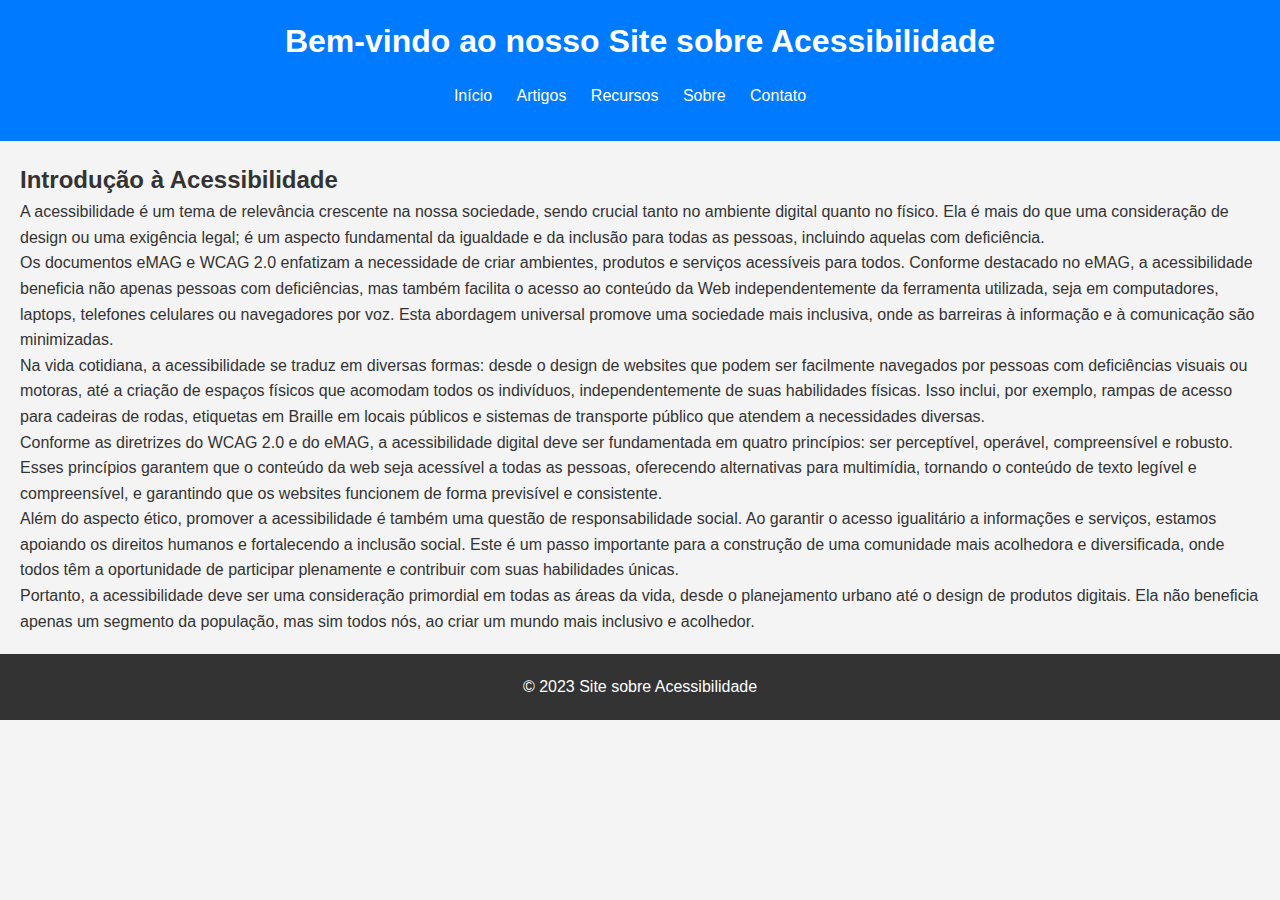
<file: index.html>
<!DOCTYPE html>
<html lang="pt-br">
    <head>
        <meta charset="UTF-8" />
        <meta name="viewport" content="width=device-width, initial-scale=1.0" />
        <title>Site sobre Acessibilidade</title>
        <link rel="stylesheet" href="styles.css" />
    </head>
    <body>
        <header>
            <h1>Bem-vindo ao nosso Site sobre Acessibilidade</h1>
            <nav>
                <ul>
                    <li><a href="index.html">Início</a></li>
                    <li><a href="artigos.html">Artigos</a></li>
                    <li><a href="recursos.html">Recursos</a></li>
                    <li><a href="sobre.html">Sobre</a></li>
                    <li><a href="contato.html">Contato</a></li>
                </ul>
            </nav>
        </header>
        <main>
            <section>
                <h2>Introdução à Acessibilidade</h2>
                <p>
                    A acessibilidade é um tema de relevância crescente na nossa sociedade, sendo crucial tanto no ambiente digital quanto no físico.
                    Ela é mais do que uma consideração de design ou uma exigência legal; é um aspecto fundamental da igualdade e da inclusão para
                    todas as pessoas, incluindo aquelas com deficiência.
                </p>
                <p>
                    Os documentos eMAG e WCAG 2.0 enfatizam a necessidade de criar ambientes, produtos e serviços acessíveis para todos. Conforme
                    destacado no eMAG, a acessibilidade beneficia não apenas pessoas com deficiências, mas também facilita o acesso ao conteúdo da Web
                    independentemente da ferramenta utilizada, seja em computadores, laptops, telefones celulares ou navegadores por voz​​. Esta
                    abordagem universal promove uma sociedade mais inclusiva, onde as barreiras à informação e à comunicação são minimizadas.
                </p>
                <p>
                    Na vida cotidiana, a acessibilidade se traduz em diversas formas: desde o design de websites que podem ser facilmente navegados
                    por pessoas com deficiências visuais ou motoras, até a criação de espaços físicos que acomodam todos os indivíduos,
                    independentemente de suas habilidades físicas. Isso inclui, por exemplo, rampas de acesso para cadeiras de rodas, etiquetas em
                    Braille em locais públicos e sistemas de transporte público que atendem a necessidades diversas.
                </p>
                <p>
                    Conforme as diretrizes do WCAG 2.0 e do eMAG, a acessibilidade digital deve ser fundamentada em quatro princípios: ser
                    perceptível, operável, compreensível e robusto​​. Esses princípios garantem que o conteúdo da web seja acessível a todas as
                    pessoas, oferecendo alternativas para multimídia, tornando o conteúdo de texto legível e compreensível, e garantindo que os
                    websites funcionem de forma previsível e consistente.
                </p>
                <p>
                    Além do aspecto ético, promover a acessibilidade é também uma questão de responsabilidade social. Ao garantir o acesso igualitário
                    a informações e serviços, estamos apoiando os direitos humanos e fortalecendo a inclusão social. Este é um passo importante para a
                    construção de uma comunidade mais acolhedora e diversificada, onde todos têm a oportunidade de participar plenamente e contribuir
                    com suas habilidades únicas.
                </p>
                <p>
                    Portanto, a acessibilidade deve ser uma consideração primordial em todas as áreas da vida, desde o planejamento urbano até o
                    design de produtos digitais. Ela não beneficia apenas um segmento da população, mas sim todos nós, ao criar um mundo mais
                    inclusivo e acolhedor.
                </p>
            </section>
        </main>
        <footer>
            <p>&copy; 2023 Site sobre Acessibilidade</p>
        </footer>
    </body>
</html>
</file>
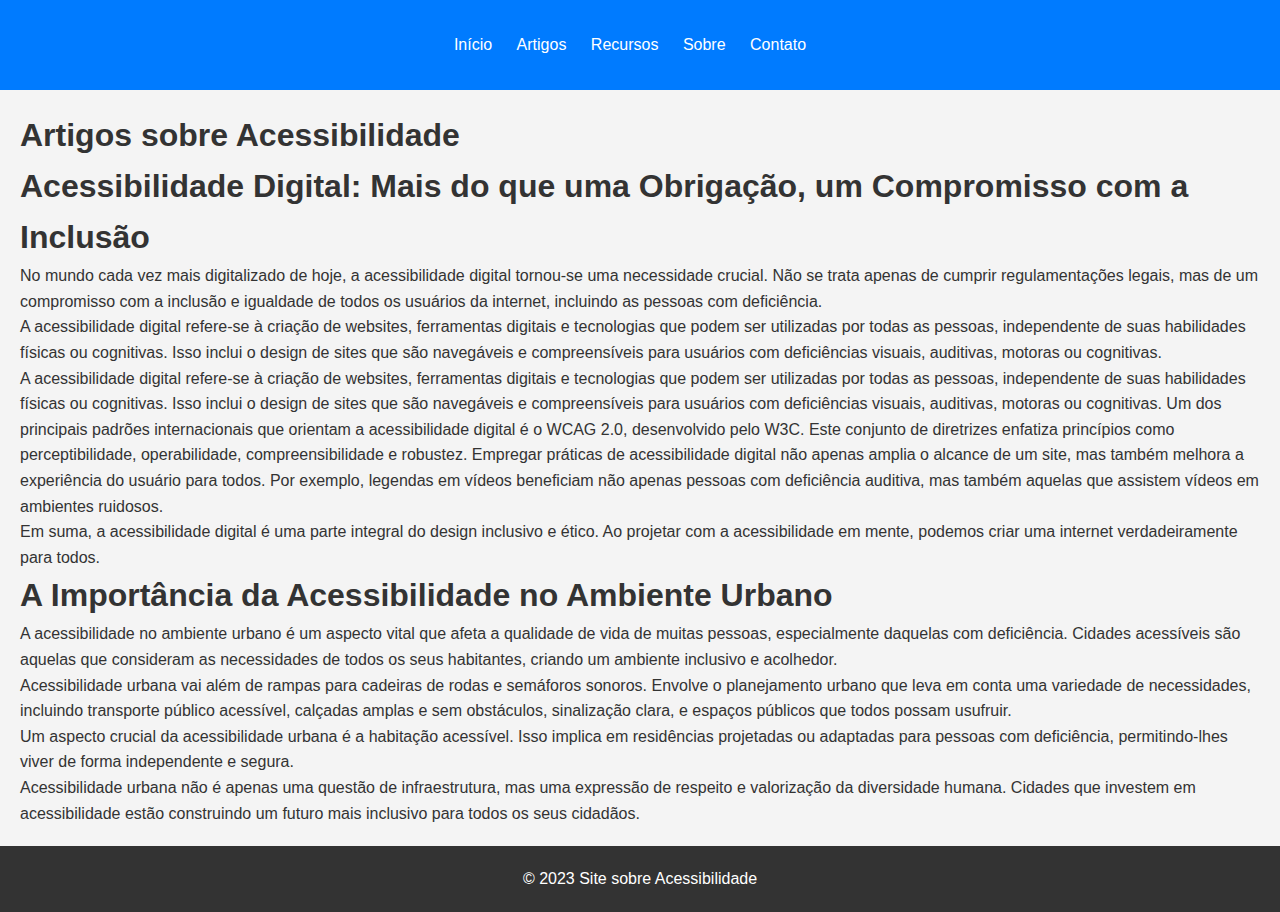
<file: artigos.html>
<!DOCTYPE html>
<html lang="pt-br">
    <head>
        <meta charset="UTF-8" />
        <meta name="viewport" content="width=device-width, initial-scale=1.0" />
        <title>Artigos sobre Acessibilidade</title>
        <link rel="stylesheet" href="styles.css" />
        <!-- Conecte sua folha de estilo CSS -->
    </head>
    <body>
        <header>
            <nav>
                <ul>
                    <li><a href="index.html">Início</a></li>
                    <li><a href="artigos.html">Artigos</a></li>
                    <li><a href="recursos.html">Recursos</a></li>
                    <li><a href="sobre.html">Sobre</a></li>
                    <li><a href="contato.html">Contato</a></li>
                </ul>
            </nav>
        </header>

        <main>
            <section>
                <h1>Artigos sobre Acessibilidade</h1>
                <article>
                    <h1>Acessibilidade Digital: Mais do que uma Obrigação, um Compromisso com a Inclusão</h1>
                    <p>
                        No mundo cada vez mais digitalizado de hoje, a acessibilidade digital tornou-se uma necessidade crucial. Não se trata apenas
                        de cumprir regulamentações legais, mas de um compromisso com a inclusão e igualdade de todos os usuários da internet,
                        incluindo as pessoas com deficiência.
                    </p>
                    <section>
                        <p>
                            A acessibilidade digital refere-se à criação de websites, ferramentas digitais e tecnologias que podem ser utilizadas por
                            todas as pessoas, independente de suas habilidades físicas ou cognitivas. Isso inclui o design de sites que são navegáveis
                            e compreensíveis para usuários com deficiências visuais, auditivas, motoras ou cognitivas.
                        </p>
                        <p>
                            A acessibilidade digital refere-se à criação de websites, ferramentas digitais e tecnologias que podem ser utilizadas por
                            todas as pessoas, independente de suas habilidades físicas ou cognitivas. Isso inclui o design de sites que são navegáveis
                            e compreensíveis para usuários com deficiências visuais, auditivas, motoras ou cognitivas. Um dos principais padrões
                            internacionais que orientam a acessibilidade digital é o WCAG 2.0, desenvolvido pelo W3C. Este conjunto de diretrizes
                            enfatiza princípios como perceptibilidade, operabilidade, compreensibilidade e robustez. Empregar práticas de
                            acessibilidade digital não apenas amplia o alcance de um site, mas também melhora a experiência do usuário para todos. Por
                            exemplo, legendas em vídeos beneficiam não apenas pessoas com deficiência auditiva, mas também aquelas que assistem vídeos
                            em ambientes ruidosos.
                        </p>
                    </section>
                    <section>
                        <p>
                            Em suma, a acessibilidade digital é uma parte integral do design inclusivo e ético. Ao projetar com a acessibilidade em
                            mente, podemos criar uma internet verdadeiramente para todos.
                        </p>
                    </section>
                </article>
                <article>
                    <h1>A Importância da Acessibilidade no Ambiente Urbano</h1>
                    <p>
                        A acessibilidade no ambiente urbano é um aspecto vital que afeta a qualidade de vida de muitas pessoas, especialmente daquelas
                        com deficiência. Cidades acessíveis são aquelas que consideram as necessidades de todos os seus habitantes, criando um
                        ambiente inclusivo e acolhedor.
                    </p>
                    <section>
                        <p>
                            Acessibilidade urbana vai além de rampas para cadeiras de rodas e semáforos sonoros. Envolve o planejamento urbano que
                            leva em conta uma variedade de necessidades, incluindo transporte público acessível, calçadas amplas e sem obstáculos,
                            sinalização clara, e espaços públicos que todos possam usufruir.
                        </p>
                    </section>
                    <section>
                        <p>
                            Um aspecto crucial da acessibilidade urbana é a habitação acessível. Isso implica em residências projetadas ou adaptadas
                            para pessoas com deficiência, permitindo-lhes viver de forma independente e segura.
                        </p>
                        <p>
                            Acessibilidade urbana não é apenas uma questão de infraestrutura, mas uma expressão de respeito e valorização da
                            diversidade humana. Cidades que investem em acessibilidade estão construindo um futuro mais inclusivo para todos os seus
                            cidadãos.
                        </p>
                    </section>
                </article>
            </section>
        </main>

        <footer>
            <p>&copy; 2023 Site sobre Acessibilidade</p>
        </footer>
    </body>
</html>
</file>
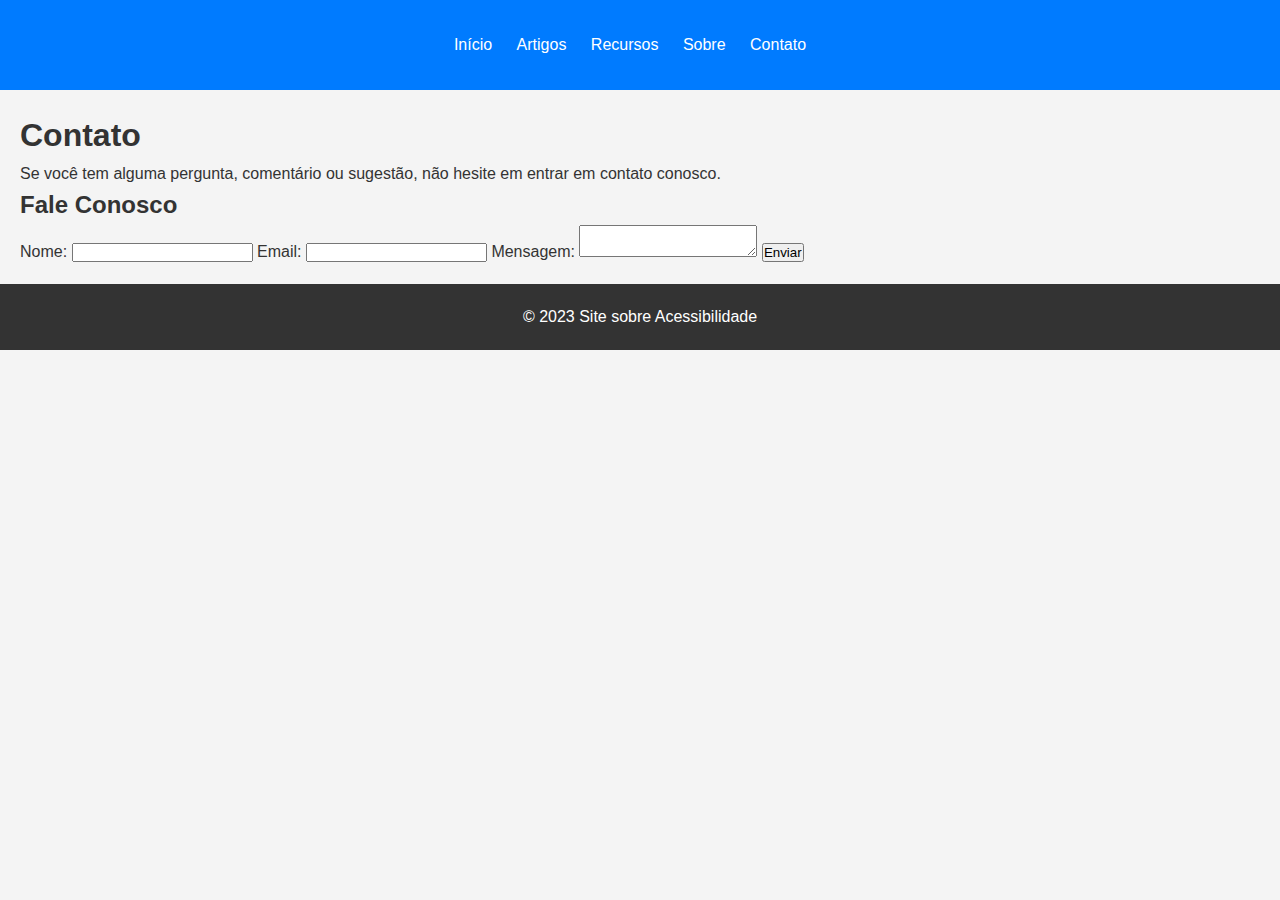
<file: contato.html>
<!DOCTYPE html>
<html lang="pt-br">
    <head>
        <meta charset="UTF-8" />
        <meta name="viewport" content="width=device-width, initial-scale=1.0" />
        <title>Contato</title>
        <link rel="stylesheet" href="styles.css" />
    </head>
    <body>
        <header>
            <nav>
                <ul>
                    <li><a href="index.html">Início</a></li>
                    <li><a href="artigos.html">Artigos</a></li>
                    <li><a href="recursos.html">Recursos</a></li>
                    <li><a href="sobre.html">Sobre</a></li>
                    <li><a href="contato.html">Contato</a></li>
                </ul>
            </nav>
        </header>

        <main>
            <h1>Contato</h1>
            <p>Se você tem alguma pergunta, comentário ou sugestão, não hesite em entrar em contato conosco.</p>
            <section>
                <h2>Fale Conosco</h2>
                <form action="URL_PARA_PROCESSAR_FORMULARIO" method="post">
                    <label for="nome">Nome:</label>
                    <input type="text" id="nome" name="nome" required />

                    <label for="email">Email:</label>
                    <input type="email" id="email" name="email" required />

                    <label for="mensagem">Mensagem:</label>
                    <textarea id="mensagem" name="mensagem" required></textarea>

                    <input type="submit" value="Enviar" />
                </form>
            </section>
        </main>

        <footer>
            <p>&copy; 2023 Site sobre Acessibilidade</p>
        </footer>
    </body>
</html>
</file>
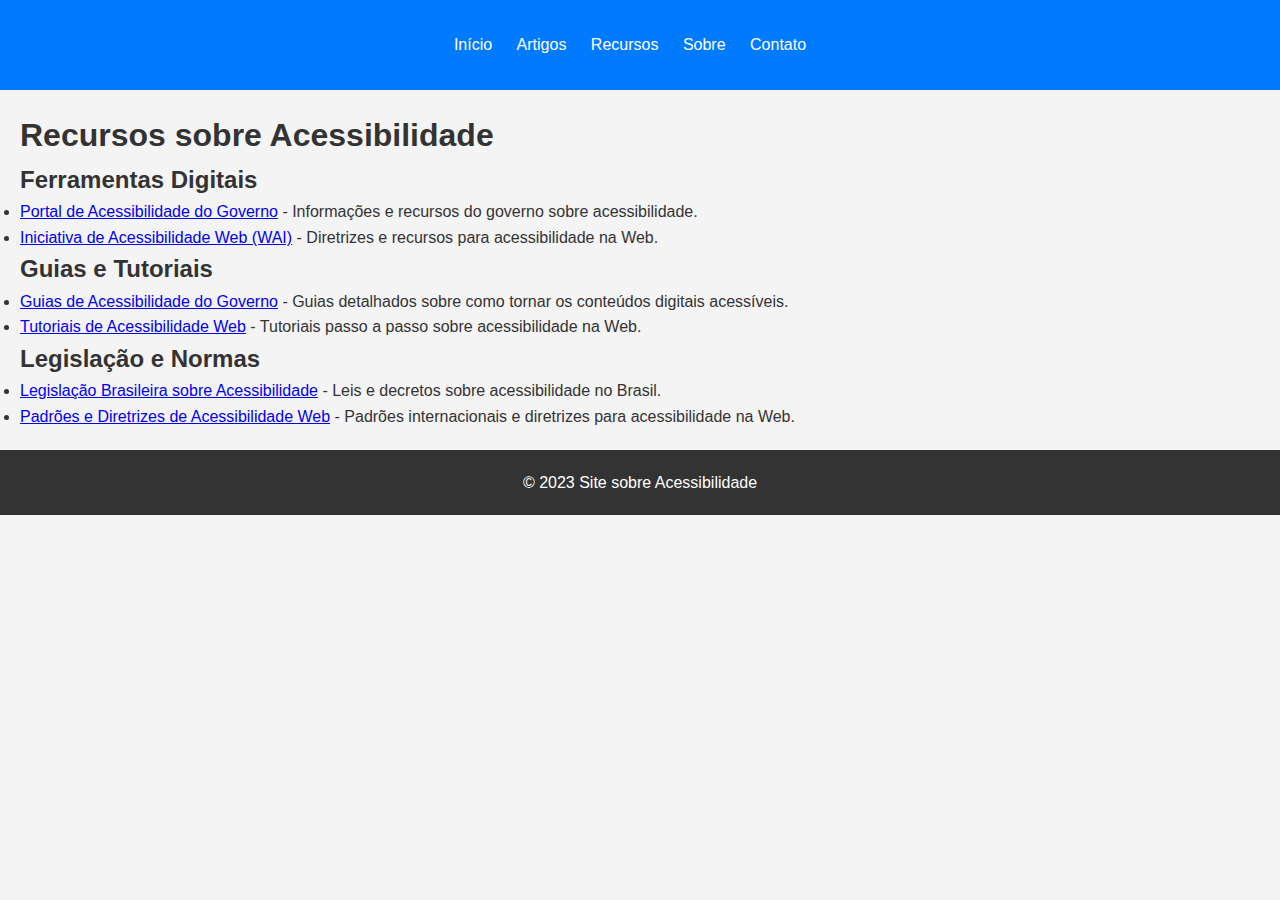
<file: recursos.html>
<!DOCTYPE html>
<html lang="pt-br">
    <head>
        <meta charset="UTF-8" />
        <meta name="viewport" content="width=device-width, initial-scale=1.0" />
        <title>Recursos sobre Acessibilidade</title>
        <link rel="stylesheet" href="styles.css" />
    </head>
    <body>
        <header>
            <nav>
                <ul>
                    <li><a href="index.html">Início</a></li>
                    <li><a href="artigos.html">Artigos</a></li>
                    <li><a href="recursos.html">Recursos</a></li>
                    <li><a href="sobre.html">Sobre</a></li>
                    <li><a href="contato.html">Contato</a></li>
                </ul>
            </nav>
        </header>

        <main>
            <h1>Recursos sobre Acessibilidade</h1>
            <section>
                <h2>Ferramentas Digitais</h2>
                <ul>
                    <li>
                        <a href="https://www.acessibilidade.gov.br/" target="_blank">Portal de Acessibilidade do Governo</a> - Informações e recursos
                        do governo sobre acessibilidade.
                    </li>
                    <li>
                        <a href="https://www.w3.org/WAI/" target="_blank">Iniciativa de Acessibilidade Web (WAI)</a> - Diretrizes e recursos para
                        acessibilidade na Web.
                    </li>
                </ul>
            </section>

            <section>
                <h2>Guias e Tutoriais</h2>
                <ul>
                    <li>
                        <a href="https://www.acessibilidade.gov.br/guias/" target="_blank">Guias de Acessibilidade do Governo</a> - Guias detalhados
                        sobre como tornar os conteúdos digitais acessíveis.
                    </li>
                    <li>
                        <a href="https://www.w3.org/WAI/tutorials/" target="_blank">Tutoriais de Acessibilidade Web</a> - Tutoriais passo a passo
                        sobre acessibilidade na Web.
                    </li>
                </ul>
            </section>

            <section>
                <h2>Legislação e Normas</h2>
                <ul>
                    <li>
                        <a href="https://www.planalto.gov.br/legislacao" target="_blank">Legislação Brasileira sobre Acessibilidade</a> - Leis e
                        decretos sobre acessibilidade no Brasil.
                    </li>
                    <li>
                        <a href="https://www.w3.org/WAI/standards-guidelines/" target="_blank">Padrões e Diretrizes de Acessibilidade Web</a> -
                        Padrões internacionais e diretrizes para acessibilidade na Web.
                    </li>
                </ul>
            </section>
        </main>

        <footer>
            <p>&copy; 2023 Site sobre Acessibilidade</p>
        </footer>
    </body>
</html>
</file>
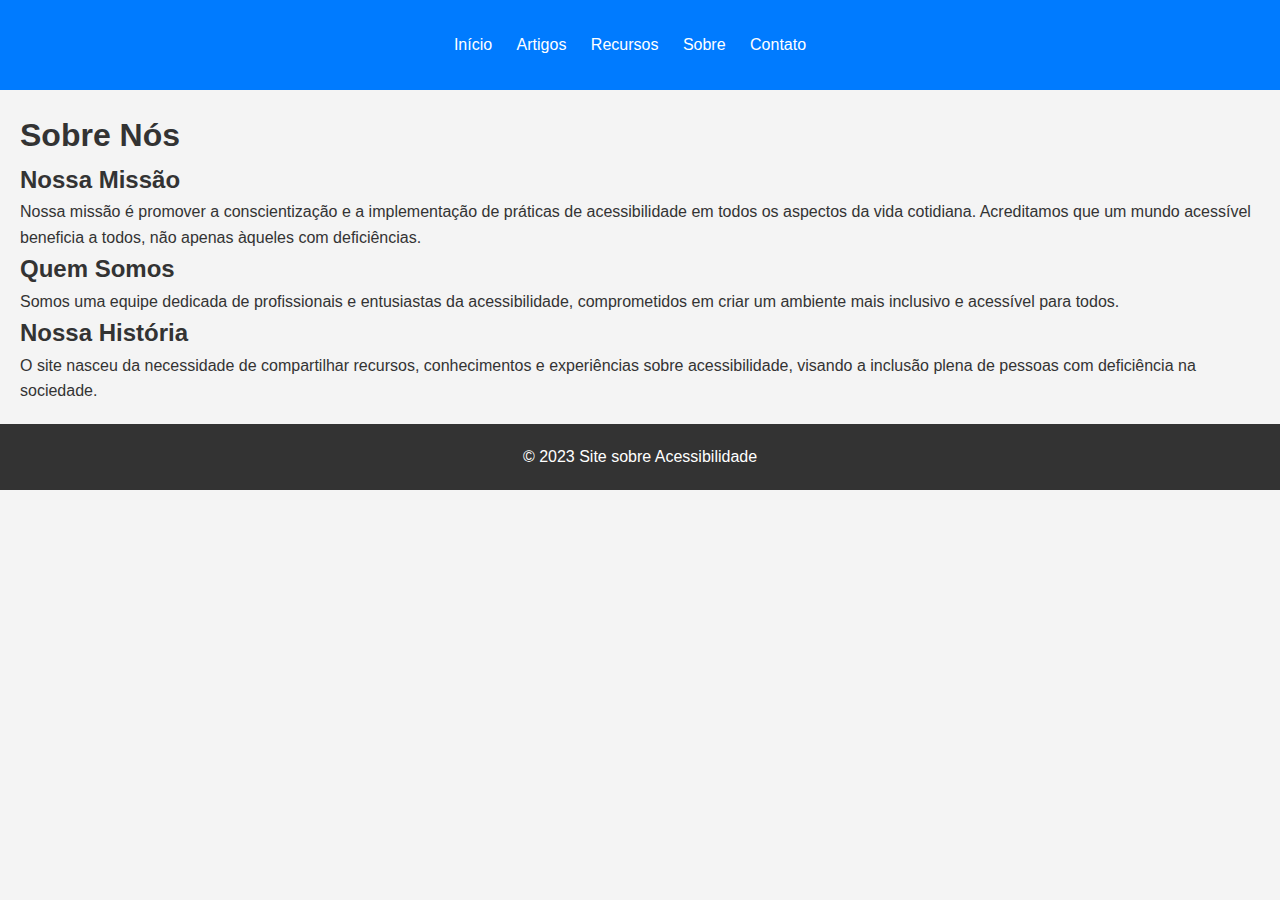
<file: sobre.html>
<!DOCTYPE html>
<html lang="pt-br">
    <head>
        <meta charset="UTF-8" />
        <meta name="viewport" content="width=device-width, initial-scale=1.0" />
        <title>Sobre Nós</title>
        <link rel="stylesheet" href="styles.css" />
    </head>
    <body>
        <header>
            <nav>
                <ul>
                    <li><a href="index.html">Início</a></li>
                    <li><a href="artigos.html">Artigos</a></li>
                    <li><a href="recursos.html">Recursos</a></li>
                    <li><a href="sobre.html">Sobre</a></li>
                    <li><a href="contato.html">Contato</a></li>
                </ul>
            </nav>
        </header>

        <main>
            <h1>Sobre Nós</h1>
            <section>
                <h2>Nossa Missão</h2>
                <p>
                    Nossa missão é promover a conscientização e a implementação de práticas de acessibilidade em todos os aspectos da vida cotidiana.
                    Acreditamos que um mundo acessível beneficia a todos, não apenas àqueles com deficiências.
                </p>
            </section>
            <section>
                <h2>Quem Somos</h2>
                <p>
                    Somos uma equipe dedicada de profissionais e entusiastas da acessibilidade, comprometidos em criar um ambiente mais inclusivo e
                    acessível para todos.
                </p>
            </section>
            <section>
                <h2>Nossa História</h2>
                <p>
                    O site nasceu da necessidade de compartilhar recursos, conhecimentos e experiências sobre acessibilidade, visando a inclusão plena
                    de pessoas com deficiência na sociedade.
                </p>
            </section>
        </main>

        <footer>
            <p>&copy; 2023 Site sobre Acessibilidade</p>
        </footer>
    </body>
</html>
</file>
<file: styles.css>
/* Reset básico para remover estilos padrão do navegador */
* {
    margin: 0;
    padding: 0;
    box-sizing: border-box;
}

body {
    font-family: Arial, sans-serif; /* Fonte legível */
    line-height: 1.6; /* Espaçamento entre linhas para melhor legibilidade */
    color: #333; /* Cor do texto */
    background-color: #f4f4f4; /* Cor de fundo */
}

/* Cabeçalho */
header {
    background: #007bff; /* Cor de fundo do cabeçalho */
    color: #fff; /* Cor do texto do cabeçalho */
    padding: 1rem 0; /* Espaçamento */
    text-align: center; /* Alinhamento do texto */
}

/* Navegação */
nav ul {
    list-style: none;
    padding: 1rem 0;
}

nav ul li {
    display: inline; /* Itens do menu na mesma linha */
    margin-right: 20px;
}

nav ul li a {
    color: #fff; /* Cor do texto do link */
    text-decoration: none; /* Remover sublinhado */
}

/* Conteúdo principal */
main {
    padding: 20px; /* Espaçamento interno */
}

/* Rodapé */
footer {
    text-align: center;
    padding: 20px 0;
    background: #333;
    color: #fff;
}

/* Responsividade */
@media (max-width: 600px) {
    nav ul {
        text-align: center;
    }
    nav ul li {
        display: block; /* Itens do menu em linhas separadas */
        margin-bottom: 10px;
    }
}
</file>
